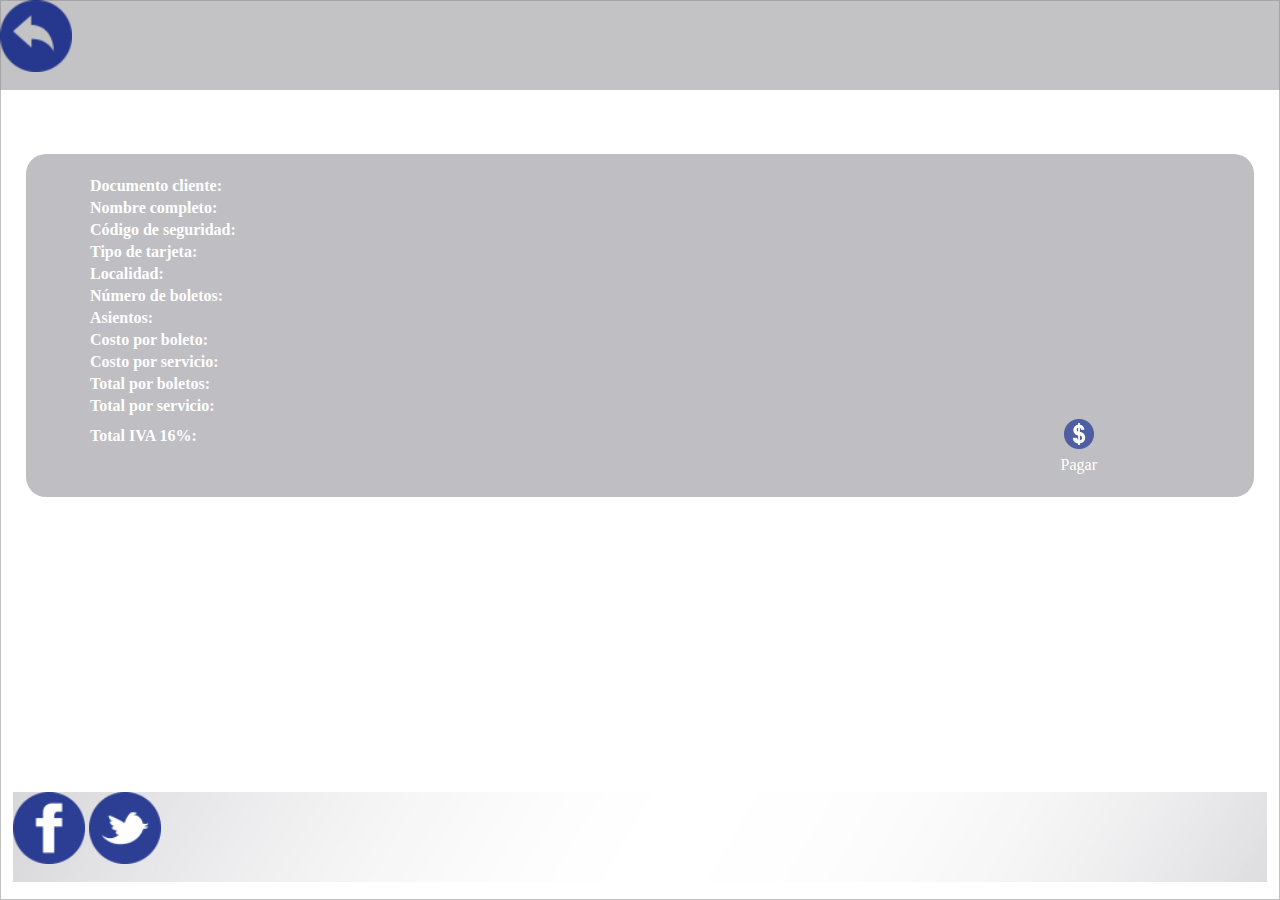
<file: confirmacion.html>
<!doctype html>
<html>
<head>
	<meta name="viewport" content="width=device-width, initial-scale=0.5, maximum-scale=2"/>
	<meta charset="utf-8" />
	<title>Cine Colombia S.A.</title>
	
	<script src="assets/js/jquery-1.10.2.min.js"></script>
	<script type='text/javascript' src='assets/js/knockout-2.3.0.js'></script>
	<script type='text/javascript' src='assets/js/funciones.js'></script>
	<link rel="stylesheet" type="text/css" href="assets/css/styleCompra.css">	

</head>
<body>
	<img id="poster" data-bind="attr:{src: imagePath}"/>
	<div id="header">
		<img class="regreso" src="assets/images/regreso.png" alt="Regresar">
	</div>
	<div id="fondo">			
				<div id="elegirHorario">					
					<table class="datosPago">
						<tr>
							<td colspan="3">
								<span><b class="enfasis" data-bind="text: titulo"></b></span>
							</td>
						</tr>
						<tr>
							<td data-bind="text: fecha"></td>
							<td data-bind="text: hora"></td>
							<td data-bind="text: genero"></td>							
						</tr>
						<tr>
							<td colspan="2" data-bind="text: clasificacion"></td>
							<td data-bind="text: caracteristicas"></td>
						</tr>						
					</table>
				</div>
				<div id="horarios">							
					<table class="datosPago">						
						<tr>
							<td><b>Documento cliente:</b></td>
							<td data-bind="text: docCliente"></td>		
						</tr>
						<tr>
							<td><b>Nombre completo:</b></td>
							<td data-bind="text: nomCliente"></td>
						</tr>
						<tr>
							<td><b>Código de seguridad:</b></td>
							<td data-bind="text: codSeguridad"></td>
						</tr>
						<tr>
							<td><b>Tipo de tarjeta:</b></td>
							<td data-bind="text: tipoTarjeta"></td>
						</tr>
						<tr>
							<td><b>Localidad:</b></td>
							<td data-bind="text: localidad"></td>
						</tr>
						<tr>
							<td><b>Número de boletos:</b></td>
							<td data-bind="text: noBoletos"></td>
						</tr>
						<tr>
							<td><b>Asientos:</b></td>
							<td data-bind="text: asientos"></td>
						</tr>
						<tr>
							<td><b>Costo por boleto:</b></td>
							<td data-bind="text: costoBoleto"></td>
						</tr>
						<tr>
							<td><b>Costo por servicio:</b></td>
							<td data-bind="text: costoServicio"></td>
						</tr>
						<tr>
							<td><b>Total por boletos:</b></td>
							<td data-bind="text: totalBoletos"></td>
						</tr>
						<tr>
							<td><b>Total por servicio:</b></td>
							<td data-bind="text: totalServicio"></td>
						</tr>
						<tr>
							<td><b>Total IVA 16%:</b></td>
							<td data-bind="text: total"></td>
							<td style="text-align:center"><button id="pagar"></button></td>
						</tr>						
						<tr>
							<td></td>
							<td></td>
							<td style="text-align:center">Pagar</td>
						</tr>
					</table>						
				</div>
	</div>
	<div id="footer">
		<img class="redes" src="assets/images/face.png" alt="Regresar">
		<img class="redes" src="assets/images/twit.png" alt="Regresar">
	</div>
</body>
</html>
</file>
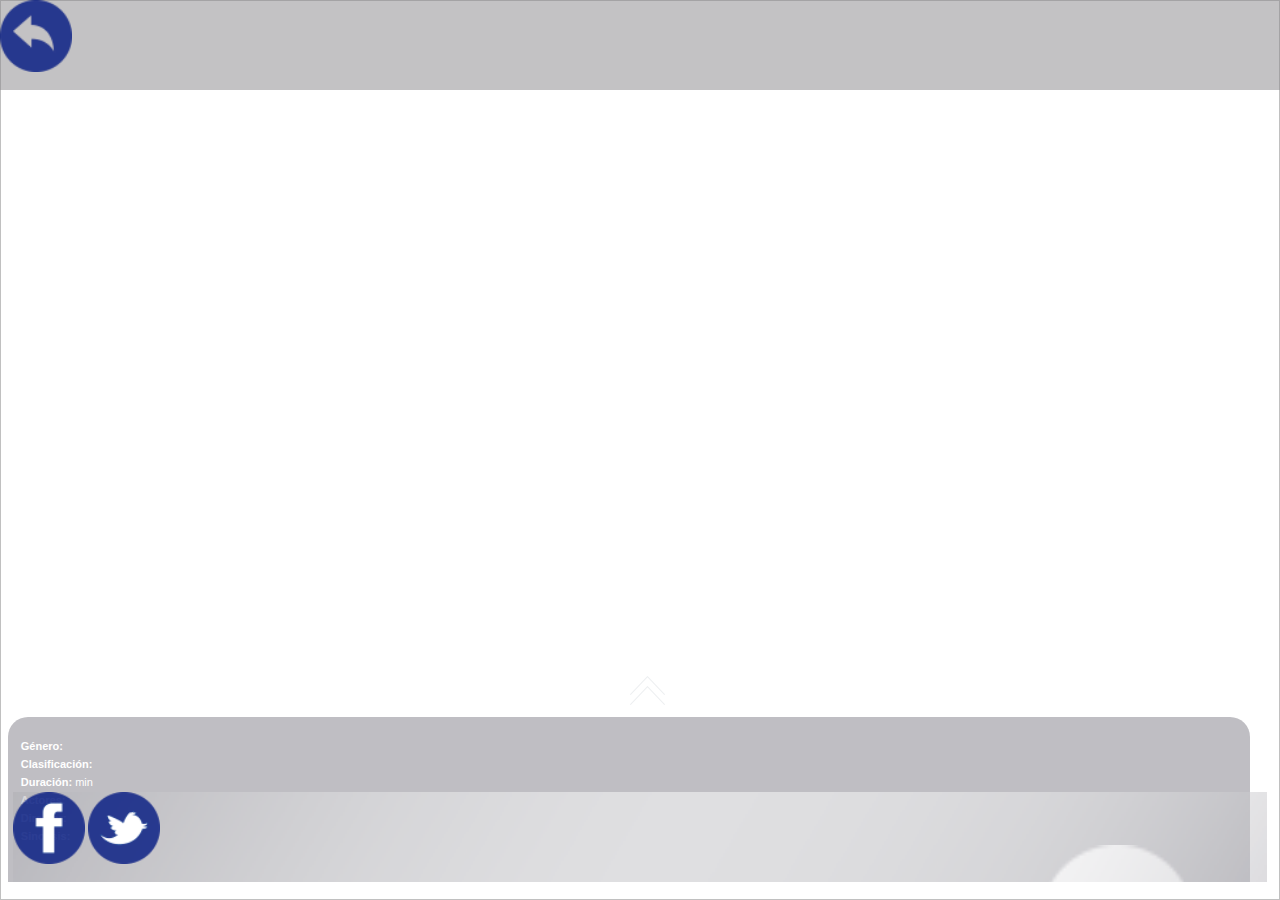
<file: detalle.html>
<!DOCTYPE html>
<html>
<head>
	<meta charset="utf-8" />
	<script src="http://ajax.googleapis.com/ajax/libs/jquery/1.8.2/jquery.min.js"></script>
	<script type="text/javascript" src="assets/js/date-es-MX.js"></script>
	<script type="text/javascript" src="assets/js/knockout-2.3.0.js"></script>
	<script type="text/javascript" src="assets/js/jquery.touchSwipe.min.js"></script>
	<script type="text/javascript" src="assets/js/functions.js"></script>	
	<link href="assets/css/main.css" type="text/css" rel="stylesheet" />
	<link type="text/css" rel="stylesheet" href="assets/css/style.css" />
</head>
<body>
<script id='code_1'>
$(function() {		
		$("#divVideo").hide();		
		$(".test4").swipe( { swipeStatus:swipe2, allowPageScroll:"vertical"} );

		var cant = 0;
		var total = $(".blankTop").height()+150;
		var mov = 0;
		var aux = 0;
	
		function swipe2(event, phase, direction, distance) {
			if(phase == "start"){
				aux = 0;
			}if(phase=="move" && direction=="up"){
				if( aux < distance && mov <= total){
					mov += distance;
					aux = distance;
				}else if( aux > distance && mov >= 0){
					mov -= distance;
					aux = distance;
				}
				if(mov >= 0 && mov <= total){
					cant = total-mov;
					alpha = cant/total;
					$(imgNoBlur).css('opacity', alpha);
				}
			}
			if(phase=="move" && direction=="down"){
				if( aux < distance && mov >= 0){
				//$(this).text( phase +" you have swiped " + distance + "px in direction:" + direction + " aux: "+aux +" mov: "+mov +" aplha: "+alpha);
					mov -= distance;
					aux = distance;
				}else if( aux > distance && mov <= total){
					mov += distance;
					aux = distance;
				}
				if(mov >= 0 && mov <= total){
					cant = total-mov;
					alpha = cant/total;
					
					$(imgNoBlur).css('opacity', alpha);
				}
			}
		}
		$(".trailer").click(function() {
				$('.video').attr('src', localStorage.video);
		        //$('.video').reload();
				$(divVideo).show();
				$("#divVideo").css("z-index",1);
   	 			$("#content").css("z-index",-1);
			});
		$("#cerrar").click(function() {
				$("#divVideo").css("z-index",1);
				
   	 			$("#content").css("z-index",-1);
   	 			$('.video').attr('src', "");
		        //$('.video').reload();
				$(divVideo).hide();
			});
	});
</script>
	<div id="contLoading" align="center" style="border-radius:10px; -moz-border-radius:10px;-webkit-border-radius:10px; 
    color:#BDBDBD;margin-top:20%;margin-left :20%;position: fixed; border:1px solid #BDBDBD;padding:10px 40px; width:100px;
    height:100px;">
        <img src="assets/image/loading61.gif">
        <br>
        <b>Obteniendo</b>
        <br>
        <b>Informacion</b>
    </div>
    <div id="divVideo" align="center" style="border-radius:10px; -moz-border-radius:10px;-webkit-border-radius:10px; 
    color:#BDBDBD;margin-top:15%;margin-left :3.5%;position: fixed; border:1px solid #BDBDBD;padding:5px 20px; width:80%;
    height:50% ; background-color: #BDBDBD">
    	<div align="right"><img id="cerrar" alt="" src="assets/imgs/close.png"></div>
    	
        <iframe class="video" height='80%' width='100%' frameborder="0" allowfullscreen src=""></iframe>
    </div>
	<img id="imgBlur" class="imgA" data-bind="attr:{src: imagePathBlur}" >
	<img id="imgNoBlur" class="imgB" data-bind="attr:{src: imagePath}" >
	<div id="header">
	<img class="regreso" src="assets/imgs/regreso.png" alt="Regresar">
	
		
	</div>
	<div id="content" class="test4">
		<div class="blankTop"></div>
		<div align="center"><img id="imgArriba" src="assets/images/arriba.png"></div>
		
		<div id="detalle">
			<p data-bind="text: titulo"></p>
			<p data-bind="text: original()"></p>
			<p><b>G&eacute;nero:</b> <span data-bind="text: genero"/></p>
			<p><b>Clasificaci&oacute;n:</b> <span data-bind="text: clasificacion"/></p>
			<p><b>Duraci&oacute;n:</b> <span data-bind="text: duracion"/> min</p>
			<p><b>Actores:</b> <span data-bind="text: artistas"/> </p>
			<p><b>Director:</b> <span data-bind="text: director"/> </p>
			<p><b>Sinopsis:</b></p> 
			<p><span data-bind="text:sinopsis"/></p>
				<img class="trailer" src="assets/imgs/trailer.png" alt="Trailer">
			
		</div>
		<ul class="dias "data-bind="foreach: dias">
			<li data-bind="text: $data, 
					   css: { selected: $data == $root.chosenFolderId() },
					   click: $root.goToFolder">
			</li>
		</ul>
		<div id="horarios">
			<table id="mtable">
				
				<tbody data-bind="foreach: { data: complejos, as: 'complejo' }">
					<tr>
						<td class="fin">
							<table>
								<tr>
									<td colspan="3" data-bind="text: nombreComplejo"></td>
								</tr>
								<tr data-bind="foreach: { data: detailFuncions, as: 'detail' }">
									<td data-bind="text: $root.showHora(detail.hora),click:$root.compra">    </td>
								</tr>
							</table>
						</td>
						<td class="fin">
							<img src="assets/imgs/boletoicono.png" alt="Comprar">
						</td>	
					</tr>
				</tbody>
			</table>
		</div>	
		<div class="blankBottom"></div>
	</div>
	<div id="footer">
		<img class="redes" src="assets/imgs/face.png" alt="Regresar">
		<img class="redes" src="assets/imgs/twit.png" alt="Regresar">
	</div>
</body>
</html>
</file>
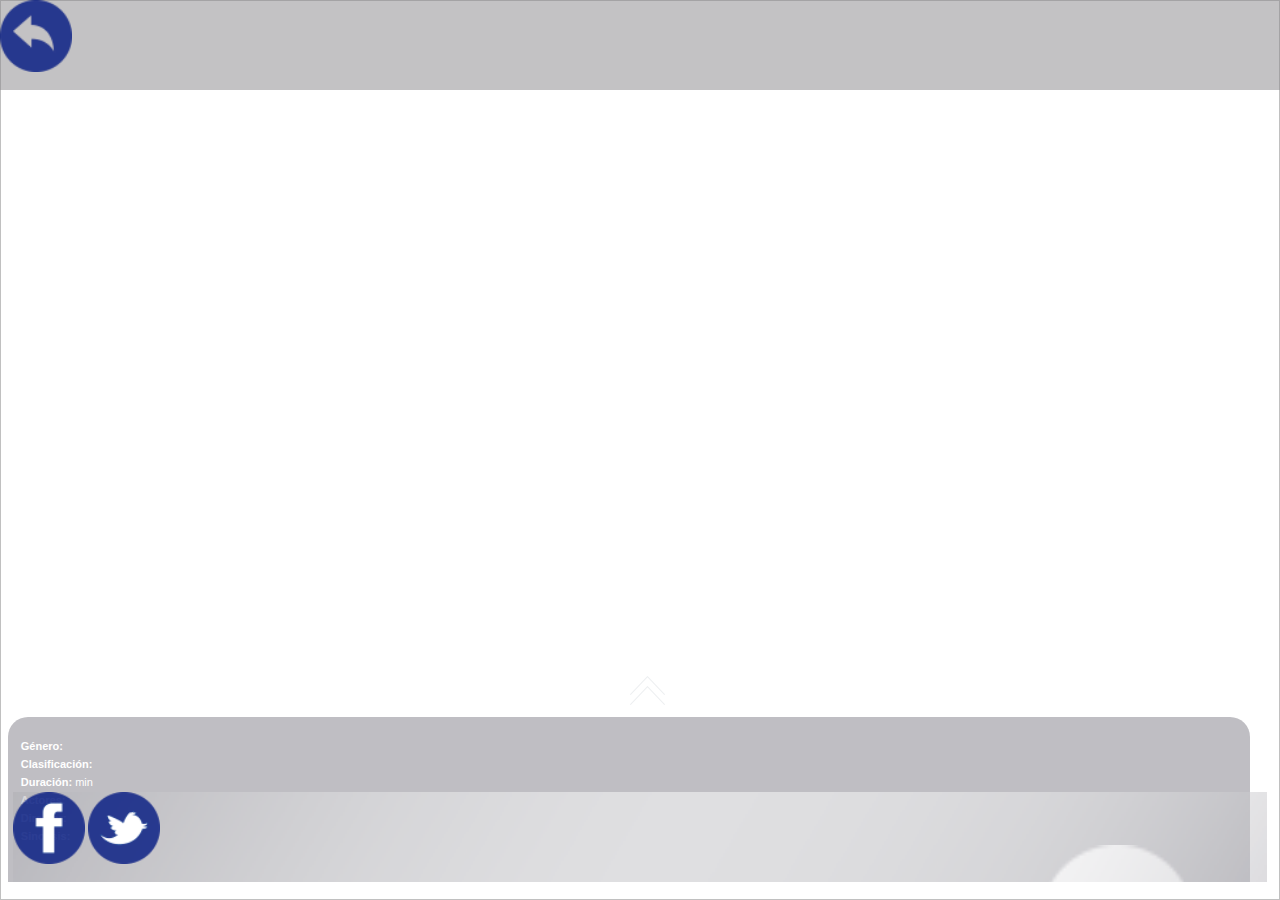
<file: detalleEstreno.html>
<!DOCTYPE html>
<html>
<head>
	<meta charset="utf-8" />
	<script src="http://ajax.googleapis.com/ajax/libs/jquery/1.8.2/jquery.min.js"></script>
	<script type="text/javascript" src="assets/js/date-es-MX.js"></script>
	<script type="text/javascript" src="assets/js/knockout-2.3.0.js"></script>
	<script type="text/javascript" src="assets/js/jquery.touchSwipe.min.js"></script>
	<script type="text/javascript" src="assets/js/functions.js"></script>	
	<link href="assets/css/main.css" type="text/css" rel="stylesheet" />
	<link type="text/css" rel="stylesheet" href="assets/css/style.css" />
</head>
<body>
<script id='code_1'>
$(function() {			
		$("#divVideo").hide();
		$(".test4").swipe( { swipeStatus:swipe2, allowPageScroll:"vertical"} );

		var cant = 0;
		var total = $(".blankTop").height()+150;
		var mov = 0;
		var aux = 0;
	
		function swipe2(event, phase, direction, distance) {
			if(phase == "start"){
				aux = 0;
			}if(phase=="move" && direction=="up"){
				if( aux < distance && mov <= total){
					mov += distance;
					aux = distance;
				}else if( aux > distance && mov >= 0){
					mov -= distance;
					aux = distance;
				}
				if(mov >= 0 && mov <= total){
					cant = total-mov;
					alpha = cant/total;
					$(imgNoBlur).css('opacity', alpha);
				}
			}
			if(phase=="move" && direction=="down"){
				if( aux < distance && mov >= 0){
				//$(this).text( phase +" you have swiped " + distance + "px in direction:" + direction + " aux: "+aux +" mov: "+mov +" aplha: "+alpha);
					mov -= distance;
					aux = distance;
				}else if( aux > distance && mov <= total){
					mov += distance;
					aux = distance;
				}
				if(mov >= 0 && mov <= total){
					cant = total-mov;
					alpha = cant/total;
					
					$(imgNoBlur).css('opacity', alpha);
				}
			}
		}
		
		$(".trailer").click(function() {
				$('.video').attr('src', localStorage.video);
		        //$('.video').reload();
				$(divVideo).show();
				$("#divVideo").css("z-index",1);
   	 			$("#content").css("z-index",-1);
			});
		$("#cerrar").click(function() {
				$("#divVideo").css("z-index",1);
				
   	 			$("#content").css("z-index",-1);
   	 			$('.video').attr('src', "");
		        //$('.video').reload();
				$(divVideo).hide();
			});
	});
</script>
	<div id="contLoading" align="center" style="border-radius:10px; -moz-border-radius:10px;-webkit-border-radius:10px; 
    color:#BDBDBD;margin-top:20%;margin-left :20%;position: fixed; border:1px solid #BDBDBD;padding:10px 40px; width:100px;
    height:100px;">
        <img src="assets/image/loading61.gif">
        <br>
        <b>Obteniendo</b>
        <br>
        <b>Informacion</b>
    </div>
    
    <div id="divVideo" align="center" style="border-radius:10px; -moz-border-radius:10px;-webkit-border-radius:10px; 
    color:#BDBDBD;margin-top:15%;margin-left :3.5%;position: fixed; border:1px solid #BDBDBD;padding:5px 20px; width:80%;
    height:50% ; background-color: #BDBDBD">
    	<div align="right"><img id="cerrar" alt="" src="assets/imgs/close.png"></div>
    	
        <iframe class="video" height='80%' width='100%' frameborder="0" allowfullscreen src=""></iframe>
    </div>
    
	<img id="imgBlur" class="imgA" data-bind="attr:{src: imagePathBlur}" >
	<img id="imgNoBlur" class="imgB" data-bind="attr:{src: imagePath}" >
	<div id="header">
		<img id="regresoEstreno" src="assets/imgs/regreso.png" alt="Regresar">
	</div>
	<div id="content" class="test4">
		<div class="blankTop"></div>
		<div align="center"><img id="imgArriba" src="assets/images/arriba.png"></div>
		<div id="detalle">
			<p data-bind="text: titulo"></p>
			<p data-bind="text: original()"></p>
			<p><b>G&eacute;nero:</b> <span data-bind="text: genero"/></p>
			<p><b>Clasificaci&oacute;n:</b> <span data-bind="text: clasificacion"/></p>
			<p><b>Duraci&oacute;n:</b> <span data-bind="text: duracion"/> min</p>
			<p><b>Actores:</b> <span data-bind="text: artistas"/> </p>
			<p><b>Director:</b> <span data-bind="text: director"/> </p>
			<p><b>Sinopsis:</b></p> 
			<p><span data-bind="text:sinopsis"/></p>
			
				<img class="trailer" src="assets/imgs/trailer.png" alt="Trailer">
			
		</div>
		
		<div class="blankBottom"></div>
	</div>
	<div id="footer">
		<img class="redes" src="assets/imgs/face.png" alt="Regresar">
		<img class="redes" src="assets/imgs/twit.png" alt="Regresar">
	</div>
</body>
</html>
</file>
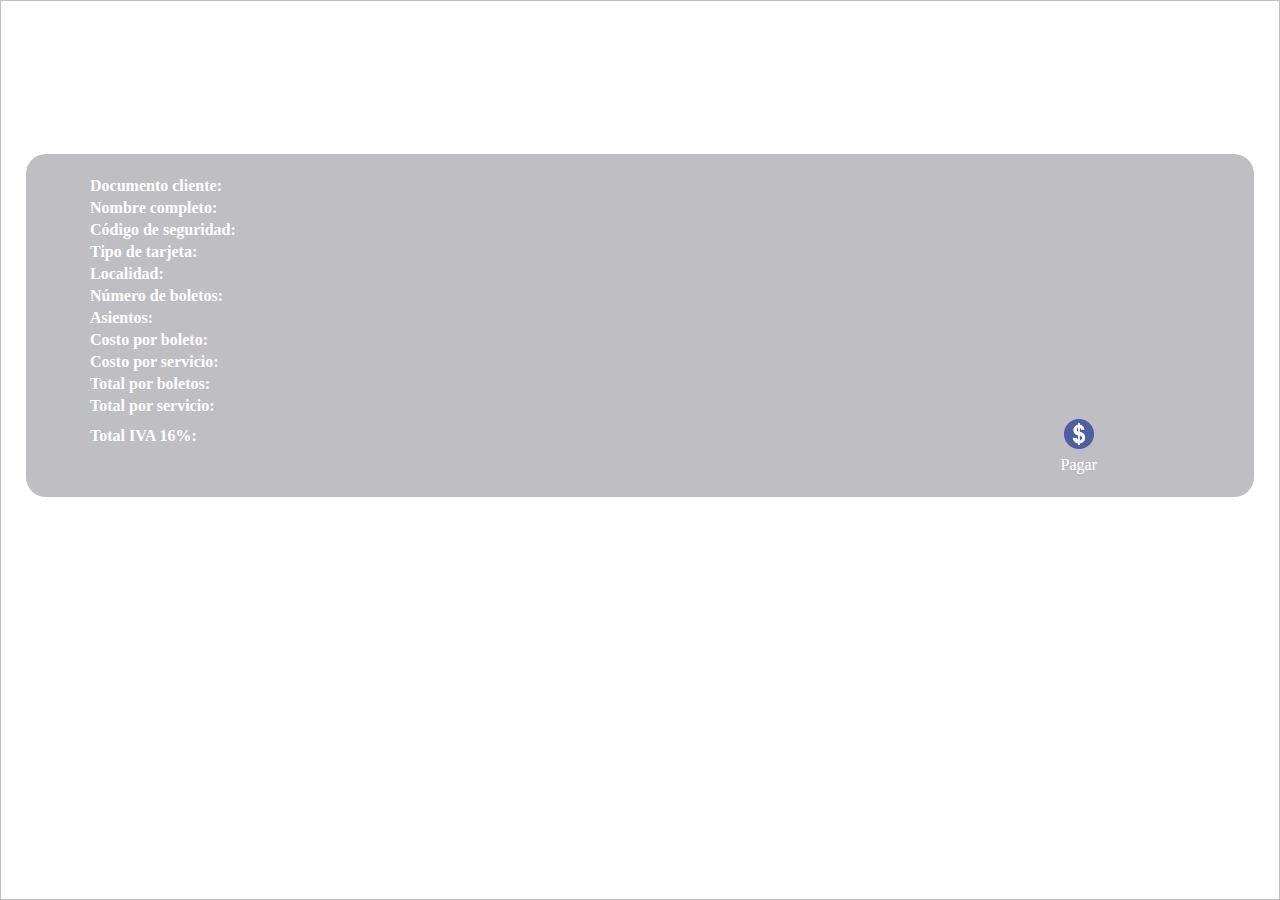
<file: formulario.html>
<!doctype html>
<html>
<head>
	<meta name="viewport" content="width=device-width, initial-scale=0.5, maximum-scale=2"/>
	<meta charset="utf-8" />
	<title>Cine Colombia S.A.</title>
	
	<script src="assets/js/jquery-1.10.2.min.js"></script>
	<script type='text/javascript' src='assets/js/knockout-2.3.0.js'></script>

	<script type='text/javascript' src='assets/js/funciones.js'></script>
	<link rel="stylesheet" type="text/css" href="assets/css/styleCompra.css">	

</head>
<body>
	<div id="fondo">
		<img id="poster" data-bind="attr:{src: imagePath}"/>	
		<form>	
			<div id="elegirFuncion">				
				<div id="elegirHorario">					
					<table class="datosPago">
						<tr>
							<td colspan="3">
								<span><b class="enfasis" data-bind="text: titulo"></b></span>
							</td>
						</tr>
						<tr>
							<td data-bind="text: fecha"></td>
							<td data-bind="text: hora"></td>
							<td data-bind="text: genero"></td>							
						</tr>
						<tr>
							<td colspan="2" data-bind="text: clasificacion"></td>
							<td data-bind="text: caracteristicas"></td>
						</tr>						
					</table>
				</div>
				<div id="horarios">							
					<table class="datosPago">						
						<tr>
							<td><b>Documento cliente:</b></td>
							<td data-bind="text: docCliente"></td>		
						</tr>
						<tr>
							<td><b>Nombre completo:</b></td>
							<td data-bind="text: nomCliente"></td>
						</tr>
						<tr>
							<td><b>Código de seguridad:</b></td>
							<td data-bind="text: codSeguridad"></td>
						</tr>
						<tr>
							<td><b>Tipo de tarjeta:</b></td>
							<td data-bind="text: tipoTarjeta"></td>
						</tr>
						<tr>
							<td><b>Localidad:</b></td>
							<td data-bind="text: localidad"></td>
						</tr>
						<tr>
							<td><b>Número de boletos:</b></td>
							<td data-bind="text: noBoletos"></td>
						</tr>
						<tr>
							<td><b>Asientos:</b></td>
							<td data-bind="text: asientos"></td>
						</tr>
						<tr>
							<td><b>Costo por boleto:</b></td>
							<td data-bind="text: costoBoleto"></td>
						</tr>
						<tr>
							<td><b>Costo por servicio:</b></td>
							<td data-bind="text: costoServicio"></td>
						</tr>
						<tr>
							<td><b>Total por boletos:</b></td>
							<td data-bind="text: totalBoletos"></td>
						</tr>
						<tr>
							<td><b>Total por servicio:</b></td>
							<td data-bind="text: totalServicio"></td>
						</tr>
						<tr>
							<td><b>Total IVA 16%:</b></td>
							<td data-bind="text: total"></td>
							<td style="text-align:center"><button id="pagar"></button></td>
						</tr>						
						<tr>
							<td></td>
							<td></td>
							<td style="text-align:center">Pagar</td>
						</tr>
					</table>						
				</div>
			</div>
		</form>
	</div>	
</body>
</html>
</file>
<file: assets/css/styleCompra.css>
*{
	margin: 0px;
	
}

body{	
	font-family: "Century Gothic";
}

#header{
	position:fixed;
	background:url(../images/header.png);
	background-repeat:no-repeat;
	background-size: cover;
	height:10%;
	width:100%;
	left:0px;
	top:0px;
}
.regreso{
	height:80%;
	top:10%;
}
#footer{
	width:98%;
	left:1%;
	right:1%;
	top:88%;
	height:10%;
	position:fixed;
	background:url(../images/footer.png);
	background-repeat:no-repeat;
	background-size: cover;
}
.redes{
	height:80%;
	top:10%;
}

#fondo{	
	position:fixed;
	top:10%;
	height:78%;
	width:100%;
	overflow:auto;
	margin: auto;		
}

#poster{
	position:fixed;
	width: 100%; 
	height:100%; 
	top: 0px; 
	left: 0px; 
	z-index: -1;	
}

#detalle{
	background-color: #FFFFFF;
	width: 80%;
	height: 90%;
	margin-right: auto;
	margin-left: auto;
}

#asientosSala{
	border-collapse:collapse;
	font-size: 0.5em;	
	width: 80%;
	margin: auto;
	margin-top: 5%;
	margin-bottom: 5%;
}

#mas{
	background: url('../../assets/images/mas.png');
	height: 20px;
	width: 20px;
	border: none;
}

#menos{
	background: url('../../assets/images/menos.png');
	height: 20px;
	width: 20px;
	border: none;
}

#btnPagoCineco{
	background: url('../../assets/images/cinecopago.png');
	height: 30px;
	width: 30px;
	border: none;
}

#btnPagoCredito{
	background: url('../../assets/images/tdec.png');
	height: 30px;
	width: 30px;
	border: none;
}

#modificar{
	background: url('../../assets/images/modificar.png');
	height: 30px;
	width: 30px;
	border: none;
}

#pagar{
	background: url('../../assets/images/pagar.png');
	height: 30px;
	width: 30px;
	border: none;
}

input[type='checkbox']{
	opacity: 0;	
	width: 18px;	
}

input[type='checkbox'] + label{
	margin: 0;
	clear: none;
	padding: 20px 0 0px 25px;
	cursor: pointer;
	background: url('../../assets/images/disponible.png') left center no-repeat;
}

input[type='checkbox']:checked + label{
	background-image: url('../../assets/images/seleccionada.png');	
}

#asientosSala td{	
	max-width: 20px;
	min-width: 10px;
}

#mtable{
	margin: auto;
	width: 95%;
	color: #FFFFFF;	
	border-collapse:collapse;
}

#mtable td{
	border-bottom: 1px solid #FFFFFF;	
	min-height: 50px;	
}

#mtable>tbody>tr:last-child>td{ border-bottom: none;}
#mtable>tbody>tr>td:last-child{
}

#mtable a{
	color: #FFFFFF;
	margin: 10%;
	text-decoration: none;
}

.derecha{
	text-align: right;
}

.elegirHorario{
	background-image: url('../../assets/images/barrahorarios.png');
	background-repeat:no-repeat;
	background-size: cover;
	width: 96%;		
	margin: auto;	
	color: #FFFFFF;		
}

.enfasis{
	font-size: 2em;
}

.datosPago{
	width: 90%;
	margin-left: 5%;	
	margin-right: 5%;
	color: #FFFFFF;
	text-align: left;
}

#confirmacion td{
	width: 50%;
	font-size: 0.8em;	
}

#horarios{
	color: #FFFFFF;
	width: 96%;		
	margin: auto;
	margin-top: 50px;
	opacity:0.8;
	padding-top: 20px;
	padding-bottom: 20px;

	-webkit-border-radius: 20px;
	-moz-border-radius: 20px;
	border-radius: 20px;
	background-color: #afaeb4;	
}
</file>
<file: assets/css/main.css>
.pagination
{
	width:100%;
	margin-top:20px;
	margin-bottom:20px;
}

.clear
{
	clear:both;
}

.pagination a
{
	font-size: 12px;
	line-height: 18px;
}

.container
{
	max-width:768px;
	margin-bottom:20px;
}

.box
{
	margin-top:20px;
	margin-bottom:20px;
	max-width:768px;
	height:300px;
	
	padding: 10px;
	background-color: #EEE;
	-webkit-border-radius: 6px;
	-moz-border-radius: 6px;
	border-radius: 6px;
	
	text-align:center;
	font-weight: 300;
	font-size: 20px;
	line-height: 36px;
	
	overflow:hidden;
}

body
{
	font-family: "Helvetica Neue", Helvetica, Arial, sans-serif;
	font-size: 13px;
	line-height: 18px;
	color: #333;
}

h1
{
	margin-top:36px;
	margin-bottom:5px;
}

h2
{
	font-size: 30px;
	line-height: 36px;
	font-weight: 300;
	margin-bottom:0px;

}

h3
{
	margin-top:0px;
	font-size: 18px;
	line-height: 24px;
	font-weight: 300;
	color:#999;
}

h4
{
	margin-top:0px;
	font-size: 12px;
	line-height: 24px;
	font-weight: 300;
	color:#333;
}

a
{
	text-decoration:none;
	color:#333;	
}

p {
	margin-top:10px;
}

.prettyprint {
	font-size:10px;
}

.example_btn {
	margin-bottom:10px;
}
</file>
<file: assets/css/style.css>
body{
	font-size:11px;
}
#bodyUbicacion{
   background-image: url("../image/FondoCartelera.png");
    background-repeat:repeat-y;
    background-size: cover;
     height:100%;
    width:100%;
}
.imgA { position:fixed; width: 100%; height:100%; top: 0px; left: 0px; z-index: -2; } 
.imgB { position:fixed; width: 100%; height:100%; top: 0px; left: 0px; z-index: -1; } 
#header{
	position:fixed;
	background:url(../imgs/header.png);
	background-repeat:no-repeat;
	background-size: cover;
	height:10%;
	width:100%;
	left:0px;
	top:0px;
}
.regreso ,#regresoEstreno{
	height:80%;
	top:10%;
}
#footer{
	width:98%;
	left:1%;
	right:1%;
	top:88%;
	height:10%;
	position:fixed;
	background:url(../imgs/footer.png);
	background-repeat:no-repeat;
	background-size: cover;
}
.redes{
	height:80%;
	top:10%;
}
#content,#contentMapa{
	position:fixed;
	top:20%;
	height:78%;
	width:100%;
	overflow:auto;
}
.video{
	margin-top: 0.5%;
}
.blankTop{
	 display: inline-block; 
	 margin: 0; 
	 width:100%;
	 height:70%;
}
.blankBottom{
	 display: inline-block; 
	 margin: 0; 
	 width:100%;
	 height:15%;
}
p{
  margin: 0;
  }
#detalle{
	left:2%;
	right:2%;
	width:96%;
	margin-top: 0.5%;
	opacity:0.8;
	padding-top: 20px;
	padding-bottom: 20px;
	padding-left: 1%;
	-webkit-border-radius: 20px;
	-moz-border-radius: 20px;
	border-radius: 20px;
	background-color: #afaeb4; 
	color:#fff;
	font-family: "Century Gothic", CenturyGothic, AppleGothic, sans-serif;
    font-style: normal;
    
}
.trailer{
	position:relative;
	right:2%;
	left:80%;
	width:18%;
}
.row{
	background:url(../imgs/boletos-box.png);
	background-repeat:no-repeat;
	background-size: cover;
}
.dias{
	left:2%;
	right:2%;
	width:96%;
	margin-top: 2%;
	background:url(../imgs/barrahorarios.png);
	background-repeat:repeat-x;
	list-style-type:none;
	padding:0;
	overflow:scroll;
	white-space: nowrap;
}
.dias li{
	color:#fff;
	height:97px;
	width:80px;
	text-align:center;
	white-space: initial;
	display: inline-block;
}
.dias li.selected{
	background:url(../imgs/globohorarios.png);
	background-repeat:no-repeat;
}
#horarios{
	left:2%;
	right:2%;
	width:96%;
	margin-top: 0.5%;
	margin-bottom: 0.5%;
	opacity:0.8;
	padding-top: 1%;
	padding-bottom: 1%;
	-webkit-border-radius: 20px;
	-moz-border-radius: 20px;
	border-radius: 20px;
	background-color: #afaeb4; 
}
#mtable{
	margin: auto;
	width: 100%%;
	color: #FFFFFF; 
	border-collapse:collapse;
}

#mtable .fin{
	margin: auto;
	border-bottom: 1px solid #FFFFFF; 
	min-height: 50px; 
}

#mtable>tbody>tr:last-child>td{ border-bottom: none;}
#mtable>tbody>tr>td:last-child{ 
	border-bottom: none;
	width: 10%;
}
#mtable a{
	color: #FFFFFF;
	margin: 10%;
	text-decoration: none;
}
#mapa{
	float:left;
	height:100%;
	width:63%;
}
#seleccion,#flechamenu{
	display: none;
}
#lista{
	background:url(../imgs/localizadorbox.png);
	background-repeat:no-repeat;
	background-size: cover;
	float:left;
	height:100%;
	width:25%;
	overflow-y:scroll;
	margin-left: 10%;

}
#tablaComplejos{
	font-size: medium;
	font-family: "Century Gothic", CenturyGothic, AppleGothic, sans-serif;
	color:#fff;
	width:100%;
	-moz-border-radius:0px 10px 10px 0px; 	
	-webkit-border-radius: 0px 10px 10px 0px; 
}
#tablaComplejos .comp{
	text-align:center;
	height:50px;
	border-bottom: 1px solid #FFFFFF; 
	min-height: 50px; 
}

#mtable>tbody>tr:last-child>td{ border-bottom: none;}
</file>
